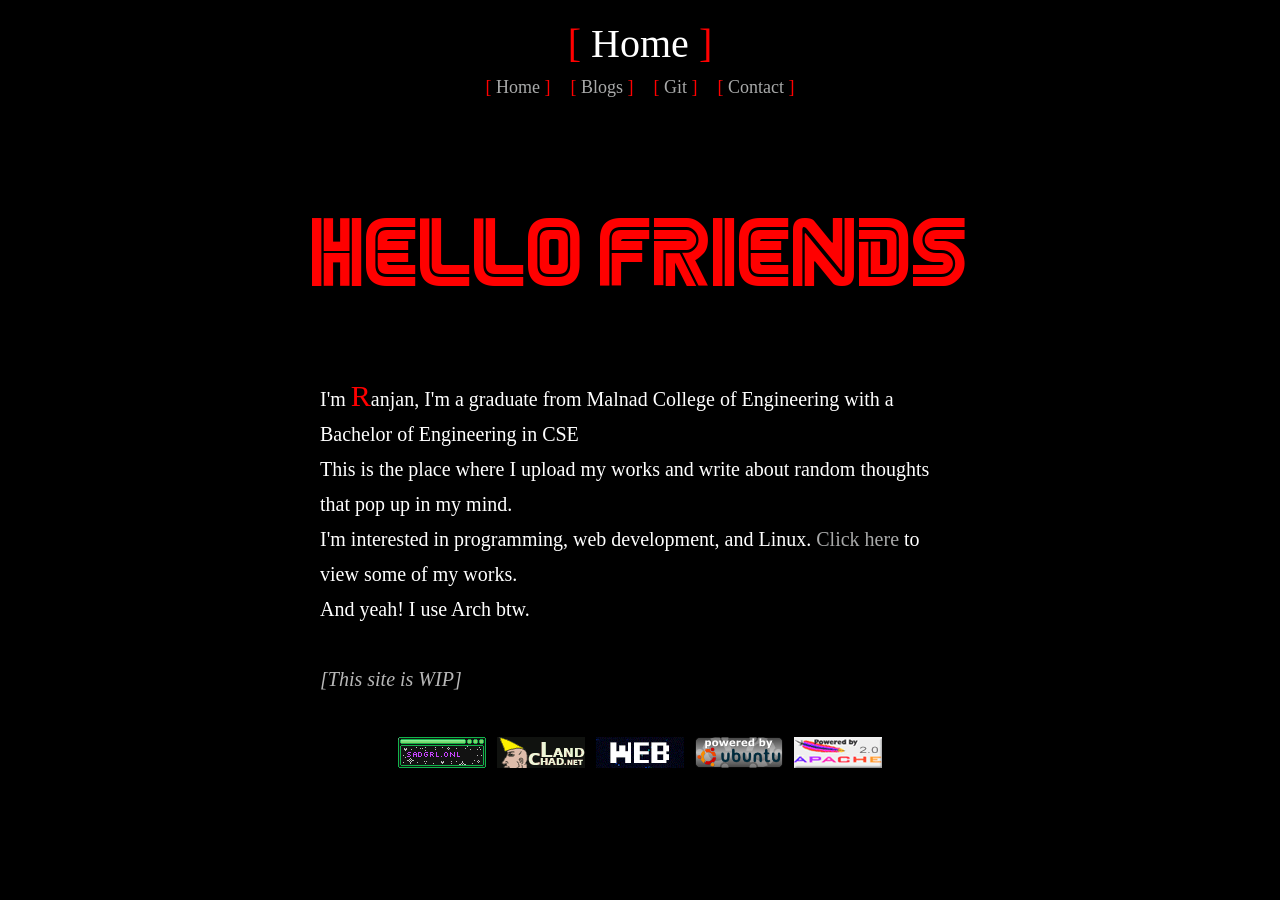
<file: src/main/webapp/index.html>
<!DOCTYPE html>
<html lang="en">
<head>
    <meta charset="UTF-8">
    <meta http-equiv="X-UA-Compatible" content="IE=edge">
    <meta name="viewport" content="width=device-width, initial-scale=1.0">
    <link rel="icon" type="image/x-icon" href="./src/Monoline Fox Logo (64 × 64 px).png">
    <link rel="stylesheet"   href="./style.css" type="text/css">
    <meta name="theme-color" content="#000000"/>
    <title>Being Ranjan</title>
    
</head>
<body>
    <nav>
        <p class="page"><span class="red">[</span> Home <span class="red">]</span></p>
        <div class="navbar">
            <p><span class="red">[</span> <a href="./index.html">Home</a> <span class="red">]</span></p>
            <p><span class="red">[</span> <a href="./blogs/">Blogs</a> <span class="red">]</span></p>
            <p><span class="red">[</span> <a href="https://github.com/rjn991">Git</a> <span class="red">]</span></p>
            <p><span class="red">[</span> <a href="./contact.html">Contact</a> <span class="red">]</span></p>
        </div>    
    </nav>
    <div class="hello">
        <p>HELLO FRIENDS</p> 
    </div>
    <div class="content">
        <p>I'm <span class="red" style="font-size:30px">R</span>anjan, I'm a graduate from Malnad College of Engineering with a Bachelor of Engineering in CSE<br>
            This is the place where I upload my works and write about random thoughts that pop up in my mind.<br>
            I'm interested in programming, web development, and Linux. <a href="https://github.com/rjn991">Click here</a> to view some of my works.<br> 
            And yeah! I use Arch btw.
        <br><br>
        </p>
        <p style="font-style:italic;color: rgb(183, 183, 183);">
            [This site is WIP]
        </p>
        <div class="gifs">
            <a href="https://sadgrl.online/"><img src="./gifs/sadgrl.gif"></a>
            <a href="https://landchad.net"><img src="./gifs/landchad.gif"></a>
            <a href="https://yesterweb.org/no-to-web3/"><img src="./gifs/noweb32.gif"></a>
            <a href="https://ubuntu.com"><img src="./gifs/ubuntu_button_88x31.png"></a>
            <a href="https://httpd.apache.org/"><img src="./gifs/apache-powered.gif"></a>

        </div>
    </div>

</body>
</html>
</file>
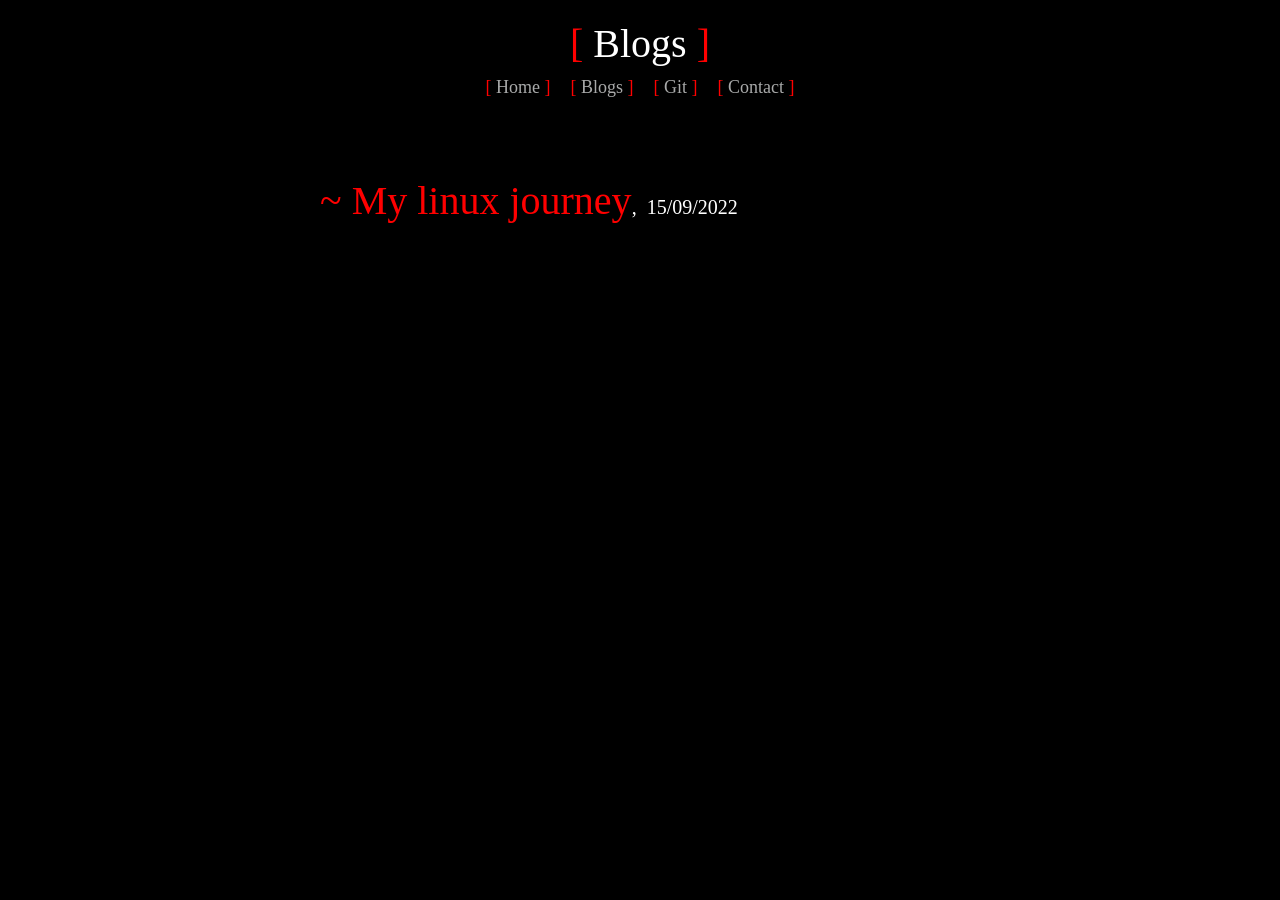
<file: src/main/webapp/blogs/index.html>
<!DOCTYPE html>
<html lang="en">
<head>
    <meta charset="UTF-8">
    <meta http-equiv="X-UA-Compatible" content="IE=edge">
    <link rel="icon" type="image/x-icon" href="../src/Monoline Fox Logo (64 × 64 px).png">
    <meta name="viewport" content="width=device-width, initial-scale=1.0">
    <link rel="stylesheet"   href="./style.css" type="text/css">
    <meta name="theme-color" content="#000000"/>
    <title>Being Ranjan</title>
    
</head>
<body>
    <nav>
        <p class="page"><span class="red">[</span> Blogs <span class="red">]</span></p>
        <div class="navbar">
            <p><span class="red">[</span> <a href="../index.html">Home</a> <span class="red">]</span></p>
            <p><span class="red">[</span> <a href="../blogs/">Blogs</a> <span class="red">]</span></p>
            <p><span class="red">[</span> <a href="https://github.com/rjn991">Git</a> <span class="red">]</span></p>
            <p><span class="red">[</span> <a href="../contact.html">Contact</a> <span class="red">]</span></p>
        </div>    
    </nav>
    <div class="content">
        <div>
            <p><a href="./15-09-2022/">~ My linux journey</a>,&ensp;15/09/2022</p>
        </div>
    </div>
</body>
</html>
</file>
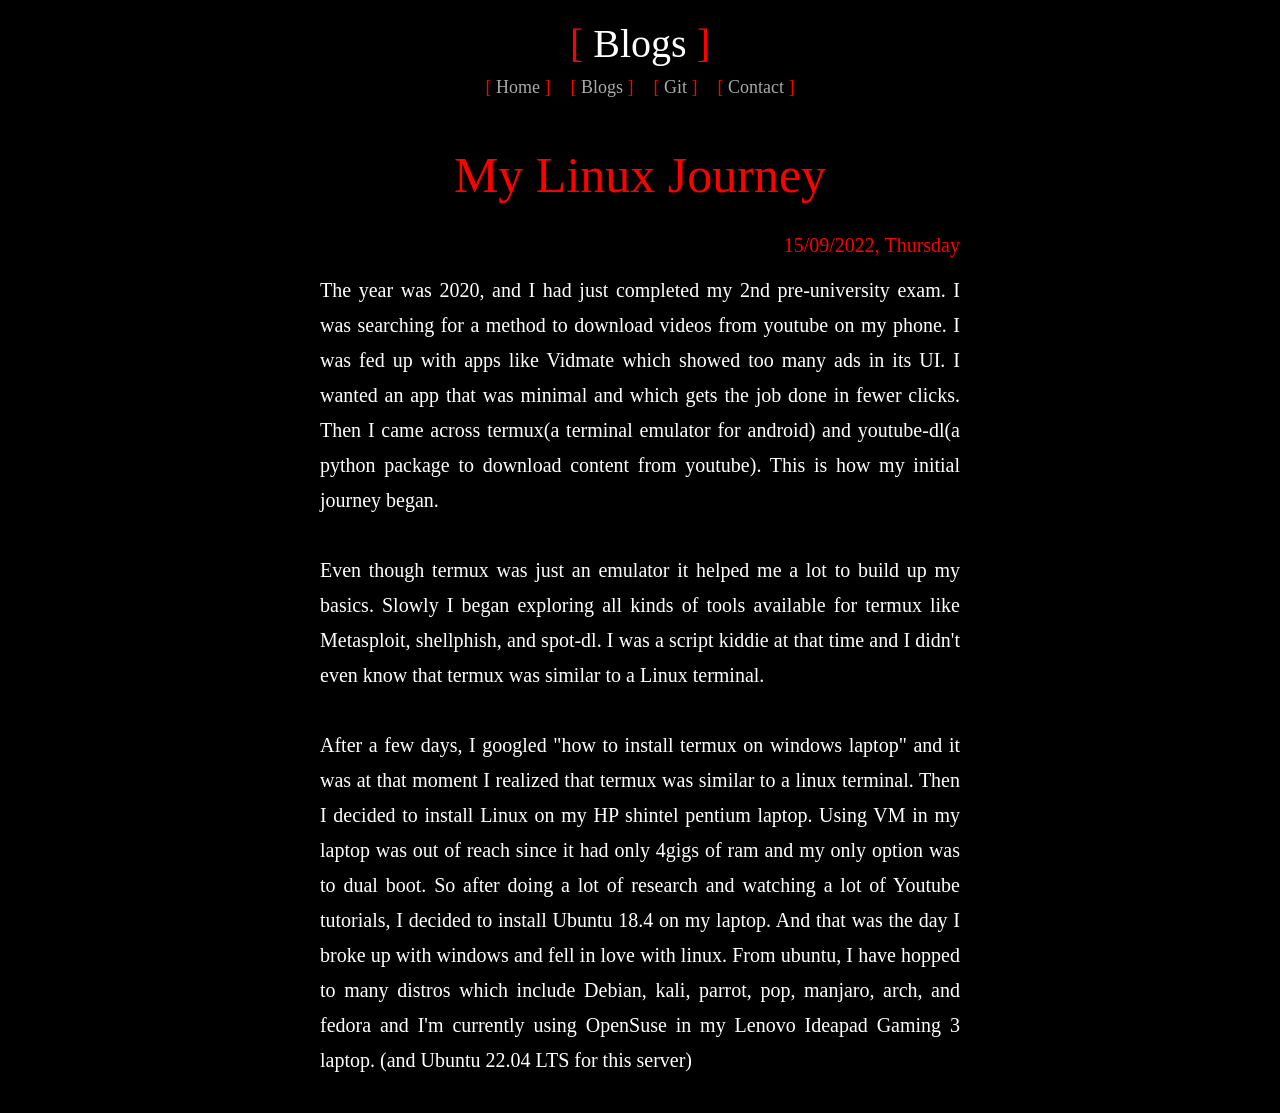
<file: src/main/webapp/blogs/15-09-2022/index.html>
<!DOCTYPE html>
<html lang="en">
<head>
    <meta charset="UTF-8">
    <meta http-equiv="X-UA-Compatible" content="IE=edge">
    <meta name="viewport" content="width=device-width, initial-scale=1.0">
    <link rel="icon" type="image/x-icon" href="../../src/Monoline Fox Logo (64 × 64 px).png">
    <link rel="stylesheet"   href="./style.css" type="text/css">
    <meta name="theme-color" content="#000000" />
    <title>Being Ranjan</title>
    
</head>
<body>
    <nav>
        <p class="page"><span class="red">[</span> Blogs <span class="red">]</p>
        <div class="navbar">
            <p><span class="red">[</span> <a href="../../index.html">Home</a> <span class="red">]</span></p>
            <p><span class="red">[</span> <a href="../../blogs/">Blogs</a> <span class="red">]</span></p>
            <p><span class="red">[</span> <a href="https://github.com/rjn991">Git</a> <span class="red">]</span></p>
            <p><span class="red">[</span> <a href="../../contact.html">Contact</a> <span class="red">]</span></p>
        </div>    
    </nav>
    <div class="content">
        <p class="red" id="title">My Linux Journey</p><br>
        <p class="date">15/09/2022, Thursday</p>
        <article>
            The year was 2020, and I had just completed my 2nd pre-university exam. I was searching for a method to download videos from youtube on my phone. I was fed up with apps like Vidmate which showed too many ads in its UI. I wanted an app that was minimal and which gets the job done in fewer clicks. Then I came across termux(a terminal emulator for android) and youtube-dl(a python package to download content from youtube). This is how my initial journey began.<br><br>

            Even though termux was just an emulator it helped me a lot to build up my basics. Slowly I began exploring all kinds of tools available for termux like Metasploit, shellphish, and spot-dl. I was a script kiddie at that time and I didn't even know that termux was similar to a Linux terminal.<br><br>
            
            After a few days, I googled "how to install termux on windows laptop" and it was at that moment I realized that termux was similar to a linux terminal. Then I decided to install Linux on my HP shintel pentium laptop. Using VM in my laptop was out of reach since it had only 4gigs of ram and my only option was to dual boot. So after doing a lot of research and watching a lot of Youtube tutorials, I decided to install Ubuntu 18.4 on my laptop. And that was the day I broke up with windows and fell in love with linux. From ubuntu, I have hopped to many distros which include Debian, kali, parrot, pop, manjaro, arch, and fedora and I'm currently using OpenSuse in my Lenovo Ideapad Gaming 3 laptop. (and Ubuntu 22.04 LTS for this server)<br><br>  
        </article>
    </div>
</body>
</html>
</file>
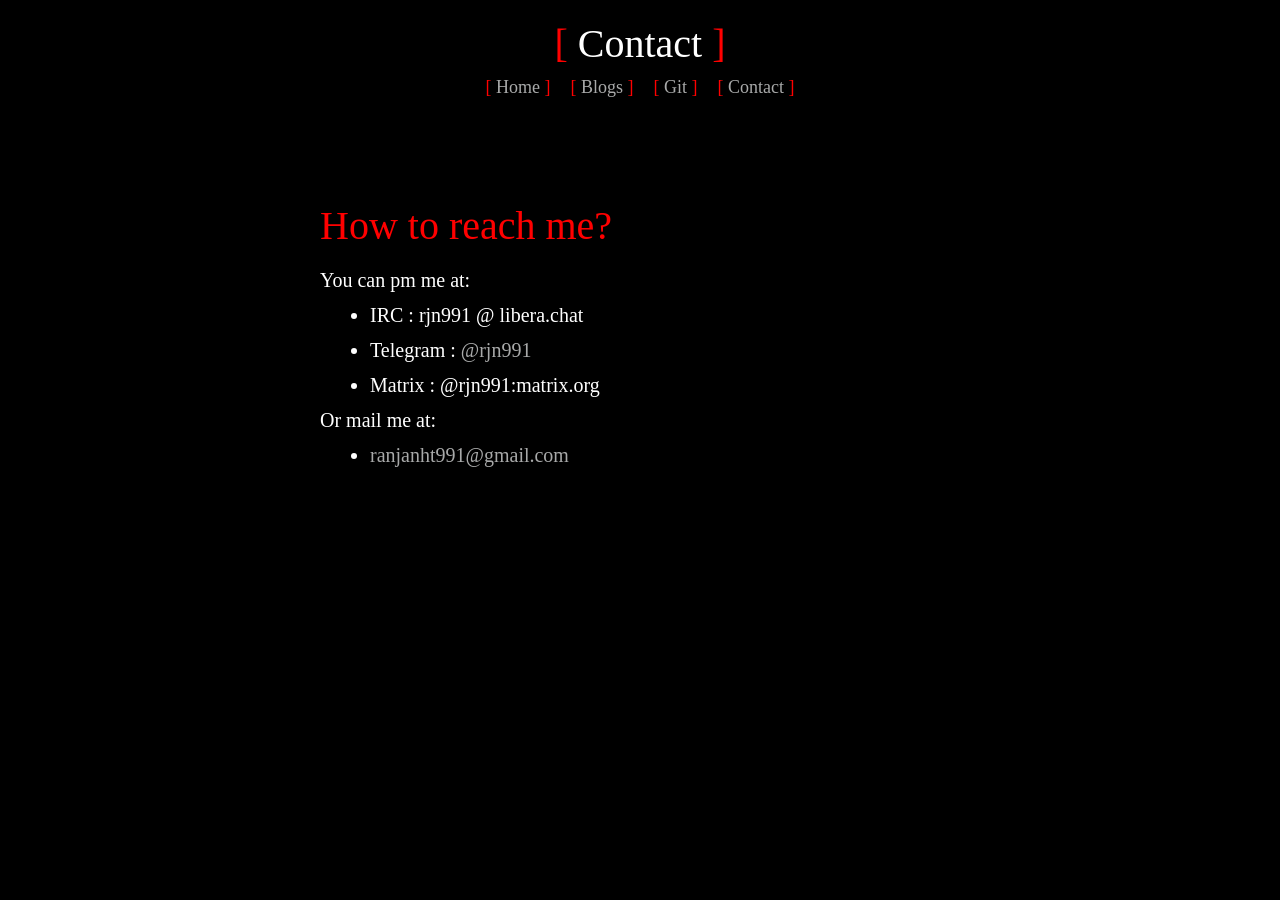
<file: src/main/webapp/contact.html>
<!DOCTYPE html>
<html lang="en">
<head>
    <meta charset="UTF-8">
    <meta http-equiv="X-UA-Compatible" content="IE=edge">
    <meta name="viewport" content="width=device-width, initial-scale=1.0">
    <link rel="icon" type="image/x-icon" href="./src/Monoline Fox Logo (64 × 64 px).png">
    <link rel="stylesheet"   href="./contact.css" type="text/css">
    <meta name="theme-color" content="#000000" />
    <title>Being Ranjan</title>
    
</head>
<body>
    <nav>
        <p class="page"><span class="red">[</span> Contact <span class="red">]</p>
        <div class="navbar">
            <p><span class="red">[</span> <a href="./index.html">Home</a> <span class="red">]</span></p>
            <p><span class="red">[</span> <a href="./blogs/">Blogs</a> <span class="red">]</span></p>
            <p><span class="red">[</span> <a href="https://github.com/rjn991">Git</a> <span class="red">]</span></p>
            <p><span class="red">[</span> <a href="./contact.html">Contact</a> <span class="red">]</span></p>
        </div>    
    </nav>
    <div class="content">
        <p class="red">How to reach me?</p>
        <p class>You can pm me at:</p>
        <ul>
            <li> IRC : rjn991 @ libera.chat</li>
            <li> Telegram : <a href="https://t.me/rjn991">@rjn991</a>
            <li> Matrix : @rjn991:matrix.org</li>
        </ul>
        Or mail me at:
        <ul>
            <li><a href="mailto:ranjanht991@gmail.com">ranjanht991@gmail.com</a></li>
        </ul>
    </div>
</body>
</html>
</file>
<file: src/main/webapp/style.css>
* {
    margin: 0px;
    padding: 0px;
    color: white;
}
body {
    background-color: #000000;
}
.red {
    color:#FF0000;
}
.page {
    padding-top:20px;
    font-size: 40px;
    text-align: center;
}
.navbar {
    font-size: 18px;
    /* padding-top: 10px; */
    display: flex;
    justify-content: center;
}
.navbar p {
    padding: 10px;
} 
.navbar a{
    color: rgb(168, 169, 169);
    text-decoration: none;
}
.navbar a:visited{
    color: rgb(168, 169, 169);
    text-decoration: none;
}
@font-face {
    font-family: MrRobot;
    src: url(./src/mrrobot.ttf);
}
.hello {
    padding-top: 100px;
}
.hello p {
    color: #FF0000;
    text-align: center;
    padding-top: 10px;
    font-family: MrRobot;
    font-size: 80px;
}
.content {
    padding-top: 80px;
    font-size: 20px;
    width: 50vw;
    margin-right: auto;
    margin-left: auto;
    line-height: 35px;
}
.content a{
    color: rgb(168, 169, 169);
    text-decoration: none;
}
.content a:visited{
    color: rgb(168, 169, 169);
    text-decoration: none;
}
.gifs {
    padding-top: 40px;
    text-align: center;
    padding-bottom: 20px;
}
.gifs a {
    margin:3px;
}
@media (max-width: 768px) {
    .hello {
        padding-top: 50px;
    }
    .content {
        padding-top: 50px;
        font-size: 16px;
        width: 90vw;
        margin-right: auto;
        margin-left: auto;
    }
}
</file>
<file: src/main/webapp/blogs/style.css>
* {
    margin: 0px;
    padding: 0px;
    color: white;
}
body {
    background-color: #000000;
}
.red {
    color:#FF0000;
}
.page {
    padding-top:20px;
    font-size: 40px;
    text-align: center;
}
.navbar {
    font-size: 18px;
    /* padding-top: 10px; */
    display: flex;
    justify-content: center;
}
.navbar p {
    padding: 10px;
} 
.navbar a{
    color: rgb(168, 169, 169);
    text-decoration: none;
}
.navbar a:visited{
    color: rgb(168, 169, 169);
    text-decoration: none;
}
@font-face {
    font-family: MrRobot;
    src: url(/src/mrrobot.ttf);
}
.hello {
    padding-top: 100px;
}
.hello p {
    color: #FF0000;
    text-align: center;
    padding-top: 10px;
    font-family: MrRobot;
    font-size: 80px;
}
.content {
    padding-top: 80px;
    font-size: 20px;
    width: 50vw;
    margin-right: auto;
    margin-left: auto;
    line-height: 25px;
}
.content a{
    color: #FF0000;
    font-size: 40px;
    text-decoration: none;
}
.content a:visited{
    color: #FF0000;
    text-decoration: none;
}

@media (max-width: 768px) {
    .hello {
        padding-top: 50px;
    }
    .content {
        padding-top: 50px;
        font-size: 16px;
        width: 90vw;
        margin-right: auto;
        margin-left: auto;
    }
    .content a{
        color: #FF0000;
        font-size: 25px;
        text-decoration: none;
    }
}
</file>
<file: src/main/webapp/blogs/15-09-2022/style.css>
* {
    margin: 0px;
    padding: 0px;
    color: white;
}
body {
    background-color:  #000000;
}
.red {
    color:#FF0000;
}
.page {
    padding-top:20px;
    font-size: 40px;
    text-align: center;
}
.navbar {
    font-size: 18px;
    /* padding-top: 10px; */
    display: flex;
    justify-content: center;
}
.navbar p {
    padding: 10px;
} 
.navbar a{
    color: rgb(168, 169, 169);
    text-decoration: none;
}
.navbar a:visited{
    color: rgb(168, 169, 169);
    text-decoration: none;
}
@font-face {
    font-family: MrRobot;
    src: url(/src/mrrobot.ttf);
}
.hello {
    padding-top: 100px;
}
.hello p {
    color: #FF0000;
    text-align: center;
    padding-top: 10px;
    font-family: MrRobot;
    font-size: 80px;
}
.content {
    padding-top: 50px;
    font-size: 20px;
    width: 50vw;
    margin-right: auto;
    margin-left: auto;
    line-height: 35px;
}
.content p:nth-child(1){
    padding-top: 50px;
    font-size: 40px;
}
.content p:nth-child(2){
    padding-top: 20px;
}
ul {
    padding-left:50px;
}
.content a{
    color: rgb(168, 169, 169);
    text-decoration: none;
}
.content a:visited{
    color: rgb(168, 169, 169);
    text-decoration: none;
}
#title {
    font-size: 50px;
    padding-top: 0px;
    text-align: center;
}
.date {
    color:#FF0000 ;
    text-align: right;
    padding-bottom: 10px;
}
article {
    text-align: justify;
    line-height: 35px;
}
@media (max-width: 768px) {
    .hello {
        padding-top: 50px;
    }
    .content {
        padding-top: 20px;
        font-size: 16px;
        width: 90vw;
        margin-right: auto;
        margin-left: auto;
    }
    #title {
        padding-top: 20px;
        font-size: 40px;
    }
    article {
        font-size: 18px;
        line-height: 25px;
    }
}
</file>
<file: src/main/webapp/contact.css>
* {
    margin: 0px;
    padding: 0px;
    color: white;
}
body {
    background-color:  #000000;
}
.red {
    color:#FF0000;
}
.page {
    padding-top:20px;
    font-size: 40px;
    text-align: center;
}
.navbar {
    font-size: 18px;
    /* padding-top: 10px; */
    display: flex;
    justify-content: center;
}
.navbar p {
    padding: 10px;
} 
.navbar a{
    color: rgb(168, 169, 169);
    text-decoration: none;
}
.navbar a:visited{
    color: rgb(168, 169, 169);
    text-decoration: none;
}
@font-face {
    font-family: MrRobot;
    src: url(/src/mrrobot.ttf);
}
.hello {
    padding-top: 100px;
}
.hello p {
    color: #FF0000;
    text-align: center;
    padding-top: 10px;
    font-family: MrRobot;
    font-size: 80px;
}
.content {
    padding-top: 50px;
    font-size: 20px;
    width: 50vw;
    margin-right: auto;
    margin-left: auto;
    line-height: 35px;
}
.content p:nth-child(1){
    padding-top: 50px;
    font-size: 40px;
}
.content p:nth-child(2){
    padding-top: 20px;
}
ul {
    padding-left:50px;
}
.content a{
    color: rgb(168, 169, 169);
    text-decoration: none;
}
.content a:visited{
    color: rgb(168, 169, 169);
    text-decoration: none;
}

@media (max-width: 768px) {
    .hello {
        padding-top: 50px;
    }
    .content {
        padding-top: 20px;
        font-size: 16px;
        width: 90vw;
        margin-right: auto;
        margin-left: auto;
    }
}
</file>
